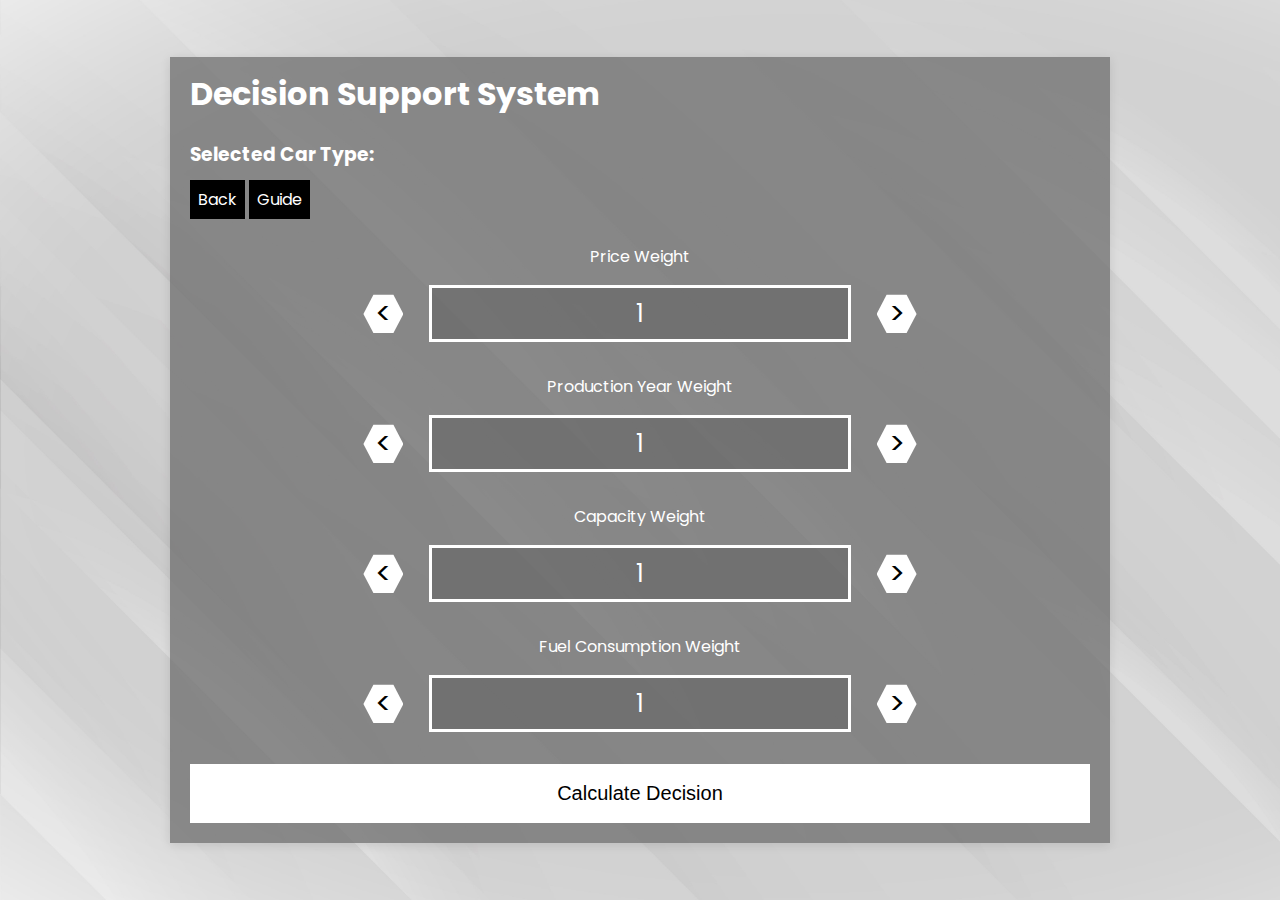
<file: Weighted Product/Calculation/index.html>
<!DOCTYPE html>
<html lang="en">
  <head>
    <meta charset="UTF-8" />
    <meta name="viewport" content="width=device-width, initial-scale=1.0" />
    <title>Decision System</title>
    <link rel="stylesheet" href="style.css" />

    <link rel="preconnect" href="https://fonts.googleapis.com" />
    <link rel="preconnect" href="https://fonts.gstatic.com" crossorigin />
    <link
      href="https://fonts.googleapis.com/css2?family=Poppins:wght@300;400;600&display=swap"
      rel="stylesheet"
    />
  </head>
  <body>
    <div class="container">
      <!-- Halaman Input -->
      <div id="inputPage" class="page">
        <h1>Decision Support System</h1>
        <h3>Selected Car Type: <span id="selectedCarType"></span></h3>
        <a href="one.html">Back</a>
        <a href="">Guide</a>

        <!-- Input Bobot -->
        <div class="inputs">
          <label for="price">Price Weight</label>
          <div class="spinner">
            <button onclick="decreaseValue('price')">&lt;</button>
            <span id="price" class="value">1</span>
            <button onclick="increaseValue('price')">&gt;</button>
          </div>

          <label for="year">Production Year Weight</label>
          <div class="spinner">
            <button onclick="decreaseValue('year')">&lt;</button>
            <span id="year" class="value">1</span>
            <button onclick="increaseValue('year')">&gt;</button>
          </div>

          <label for="capacity">Capacity Weight</label>
          <div class="spinner">
            <button onclick="decreaseValue('capacity')">&lt;</button>
            <span id="capacity" class="value">1</span>
            <button onclick="increaseValue('capacity')">&gt;</button>
          </div>

          <label for="fuel">Fuel Consumption Weight</label>
          <div class="spinner">
            <button onclick="decreaseValue('fuel')">&lt;</button>
            <span id="fuel" class="value">1</span>
            <button onclick="increaseValue('fuel')">&gt;</button>
          </div>
        </div>

        <!-- Button untuk hitung dan tampilkan hasil -->
        <button onclick="calculateDecision()">Calculate Decision</button>
      </div>

      <!-- Halaman Hasil -->
      <div id="resultPage" class="page" style="display: none">
        <h3>Selected Car Type: <span id="resultCarType"></span></h3>
        <h2>Ranking of Cars:</h2>
        <table border="1" id="rankingTable">
          <thead>
            <tr>
              <th>Rank</th>
              <th>Car Name</th>
              <th>Price</th>
              <th>Year</th>
              <th>Capacity</th>
              <th>Fuel Consumption (Km/L)</th>
              <th>WP Score</th>
              <th>Action</th>
            </tr>
          </thead>
          <tbody></tbody>
        </table>
        <button onclick="goBack()">Back to Input</button>
      </div>
    </div>

    <script src="app.js"></script>
  </body>
</html>
</file>
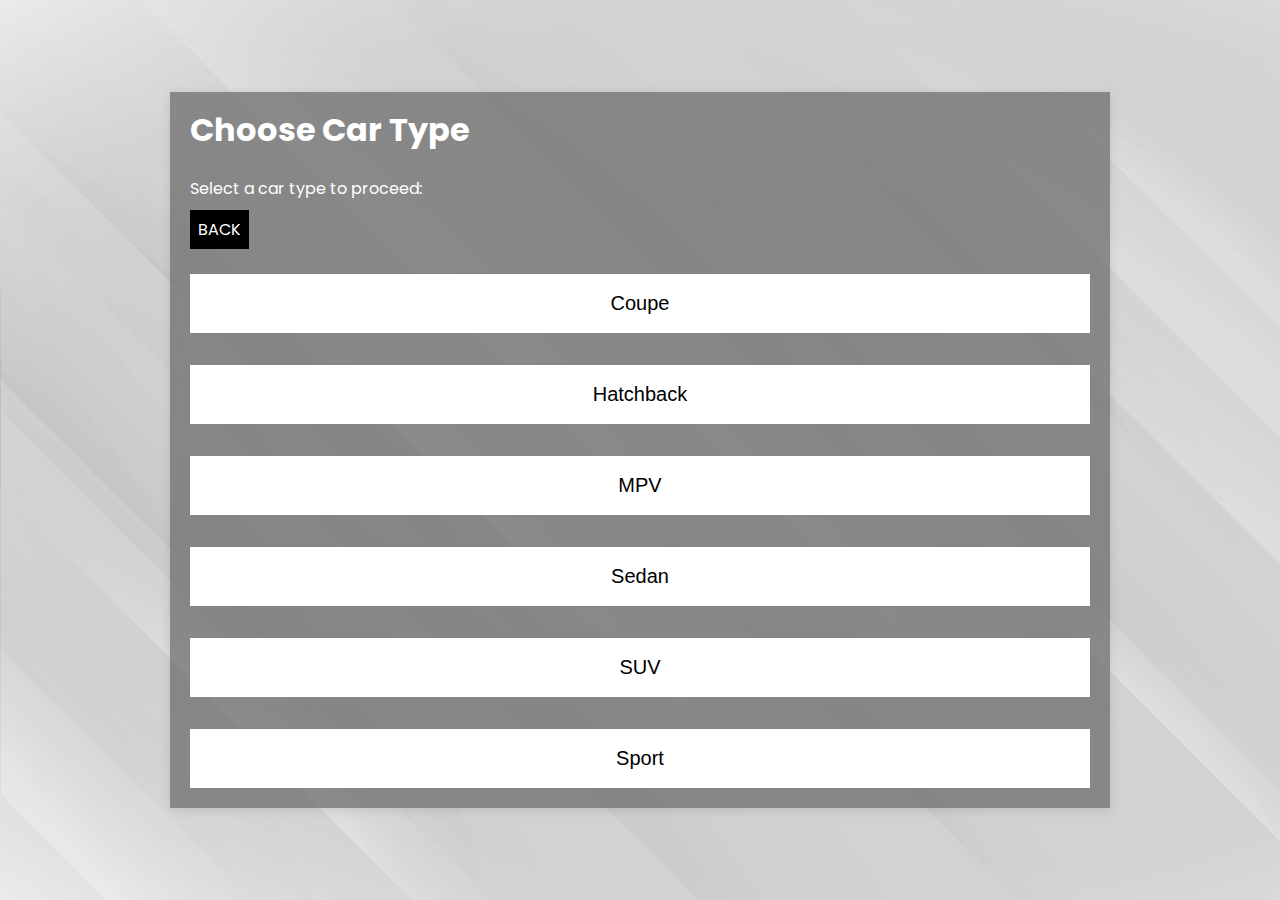
<file: Weighted Product/Calculation/one.html>
<!DOCTYPE html>
<html lang="en">
  <head>
    <meta charset="UTF-8" />
    <meta name="viewport" content="width=device-width, initial-scale=1.0" />
    <title>AutoSolution Page</title>
    <link rel="stylesheet" href="style.css" />

    <link rel="preconnect" href="https://fonts.googleapis.com" />
    <link rel="preconnect" href="https://fonts.gstatic.com" crossorigin />
    <link
      href="https://fonts.googleapis.com/css2?family=Poppins:ital,wght@0,100;0,200;0,300;0,400;0,500;0,600;0,700;0,800;0,900;1,100;1,200;1,300;1,400;1,500;1,600;1,700;1,800;1,900&display=swap"
      rel="stylesheet"
    />
  </head>
  <body>
    <div class="container">
      <!-- Halaman Pilih Jenis Mobil -->
      <div id="carSelectionPage">
        <h1>Choose Car Type</h1>
        <p>Select a car type to proceed:</p>
        <a
          href="/Weighted Product/Weighted Product First Slide/explanation.html"
          class="cta"
          >BACK</a
        >
        <button onclick="goToCarPage('Coupe')">Coupe</button>
        <button onclick="goToCarPage('Hatchback')">Hatchback</button>
        <button onclick="goToCarPage('MPV')">MPV</button>
        <button onclick="goToCarPage('Sedan')">Sedan</button>
        <button onclick="goToCarPage('SUV')">SUV</button>
        <button onclick="goToCarPage('Sport')">Sport</button>
      </div>
    </div>

    <script src="selection.js"></script>
  </body>
</html>
</file>
<file: Weighted Product/Calculation/style.css>
/* Global styles */
body {
  font-family: "Poppins";
  background-color: #ffffff;
  background-image: url(white.jpg);
  color: #ffffff;
  background-size: cover;
  background-repeat: no-repeat;
  margin: 0;
  padding: 0;
  display: flex;
  justify-content: center;
  align-items: center;
  height: 100vh;
}

/* Container for the content */
.container {
  background-color: #6a6a6ab9;
  padding: 20px;
  box-shadow: 0 2px 10px rgba(0, 0, 0, 0.1);
  width: 900px;
  margin-left: 4%;
  margin-right: 4%;
}

.container h1 {
  margin-top: -0.4rem;
}
/* Form inputs */
.inputs label {
  display: block;
  text-align: center;
  margin-top: 2rem;
  margin-bottom: -1rem;
}

/* Button */
button {
  width: 100%;
  padding: 18px;
  background-color: #ffffff;
  color: #000000;
  border: none;
  margin-top: 2rem;
  cursor: pointer;
  font-size: 20px;
  font-weight: 400;
  transition: 0.5s;
}

button:hover {
  background-color: #000000;
  color: rgb(255, 255, 255);
}

/* Results section */
#results {
  margin-top: 30px;
}

#results ul {
  list-style-type: none;
  padding: 0;
}

#results li {
  padding: 8px;
  background-color: #f9f9f9;
  margin: 5px 0;
  border-radius: 4px;
}

/* Spinner styles */
.spinner {
  display: flex;
  align-items: center;
  justify-content: center;
}

.spinner button {
  font-family: "Poppins";
  background-color: #fff;
  color: #000000;
  border: none;
  cursor: pointer;
  padding: 5px 5px;
  font-size: 30px;
  width: 40px;
  clip-path: polygon(25% 16%, 75% 16%, 100% 50%, 75% 84%, 25% 84%, 0% 50%);
}

.spinner button:hover {
  background-color: #000000;
  color: #ffffff;
}

.spinner .value {
  margin-top: 2rem;
  margin-right: 1.6rem;
  margin-left: 1.6rem;
  display: inline-block;
  width: 400px;
  text-align: center;
  font-size: 1.5rem;
  padding: 8px;
  border: 3px solid #ffffff;
  background-color: #62626294;
  color: rgb(255, 255, 255);
  border-radius: 0px;
}

.container a {
  background-color: #000000;
  color: white;
  padding: 8px;
  text-decoration: none;
  transition: 0.4s;
}

.container a:hover {
  background-color: white;
  color: black;
}

#rankingTable {
  width: 100%;
  border-collapse: collapse;
  margin-top: 20px;
}

#rankingTable th,
#rankingTable td {
  padding: 10px;
  text-align: center;
  border: 1px solid #ddd;
}

#rankingTable th {
  background-color: #000000;
  color: #fff;
}

#rankingTable tr:hover {
  background-color: #3c3c3c;
}

#rankingTable th,
#rankingTable td {
  padding: 10px;
  text-align: center;
  border: 1px solid #ddd;
}

#rankingTable th:nth-child(7),
#rankingTable td:nth-child(7) {
  font-weight: bold;
  color: #ffffff;
}

#rankingTable td:nth-child(2) {
  white-space: normal; /* Mengizinkan teks memecah baris */
  word-wrap: break-word; /* Memaksa teks panjang untuk memecah */
  max-width: 150px; /* Batasi lebar maksimum kolom */
}

.pilih-btn {
  flex-direction: column;
  text-align: center;
  align-items: center;
  justify-content: center;
  background-color: #ffffff;
  color: black;
  border-radius: 2px;
  padding: 8px 16px;
  border: none;
  cursor: pointer;
  margin: 5px 0;
}

.pilih-btn:hover {
  background-color: black;
  color: white;
}
</file>
